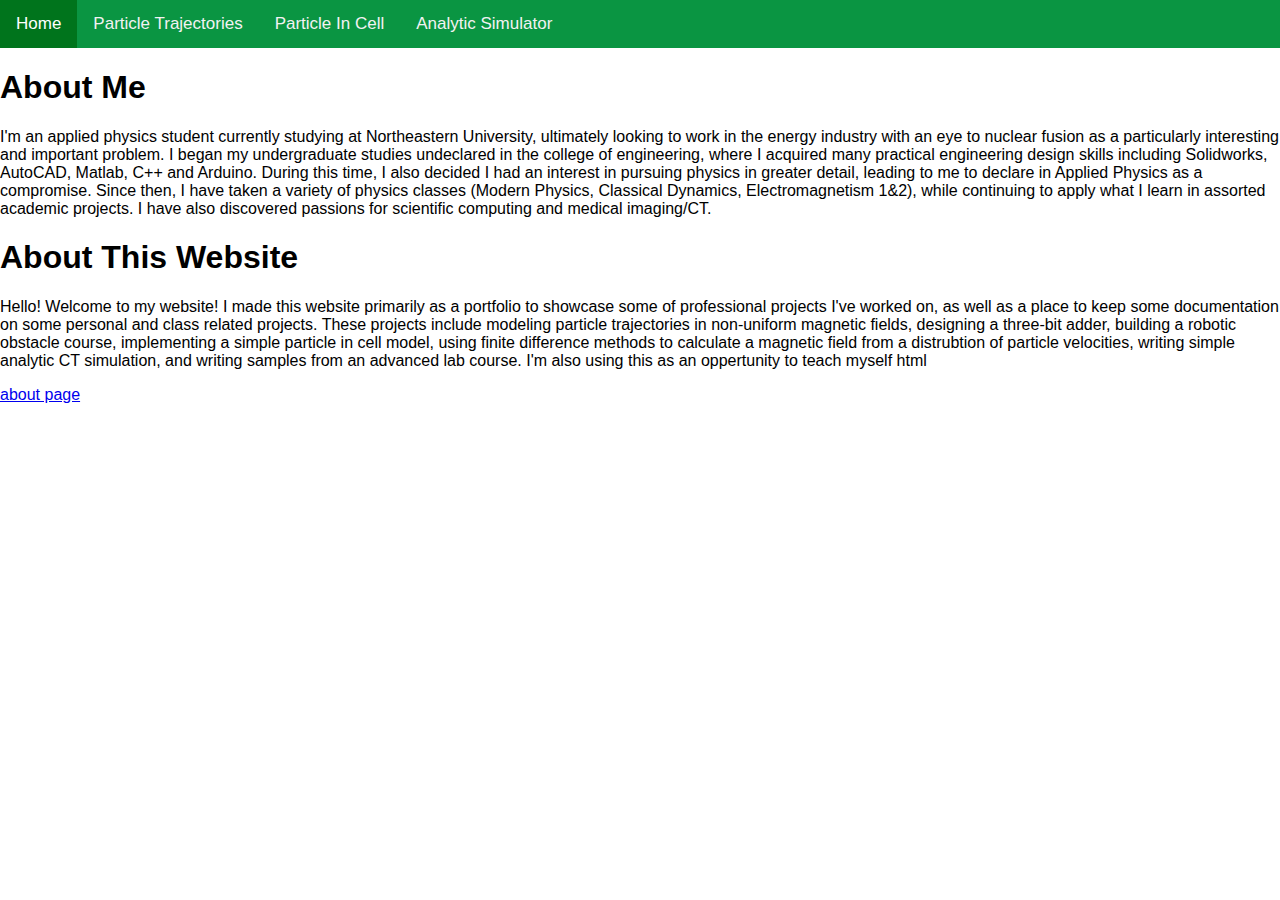
<file: index.html>
<!DOCTYPE html>
<html>
   <head>
      <title>My Cool Website</title>
   <style>
   body { margin: 0;
     font-family: Arial, Helvetica, sans-serif;
   }
   .topnav {
     background-color: rgba(10, 149, 66, 1.0);
     overflow: hidden;
   }
   .topnav a {
     float: left;
     color: #f2f2f2;
     text-align: center;
     padding: 14px 16px;
     text-decoration: none;
     font-size: 17px;
   }

.topnav a:hover {
  background-color: #ddd;
  color: black;
}

.topnav a.active {
  background-color: rgba(0, 116, 28, 1.0);
  color: white;
}

   </style>
   </head>

      
   <body>

      <div class="topnav">
        <a class="active" href="#home">Home</a>
        <a href="#news">Particle Trajectories</a>
        <a href="#contact">Particle In Cell</a>
        <a href="#about">Analytic Simulator</a>
      </div>

      <h1>About Me</h1>
      <p>I'm an applied physics student currently studying at Northeastern University, ultimately looking to work in the energy industry with an eye to nuclear fusion as a 
         particularly interesting and important problem. I began my undergraduate studies undeclared in the college of engineering, where I acquired many 
         practical engineering design skills including Solidworks, AutoCAD, Matlab, C++ and Arduino. During this time, I also decided I had an interest in 
         pursuing physics in greater detail, leading to me to declare in Applied Physics as a compromise. Since then, I have taken a variety of physics classes 
         (Modern Physics, Classical Dynamics, Electromagnetism 1&2), while continuing to apply what I learn in assorted academic projects. I have also discovered passions 
         for scientific computing and medical imaging/CT.</p>
      <h1>About This Website</h1>
      <p>Hello! Welcome to my website! I made this website primarily as a portfolio to showcase some of professional projects I've worked on, 
         as well as a place to keep some documentation on some personal and class related projects. These projects include modeling particle trajectories in non-uniform
         magnetic fields, designing a three-bit adder, building a robotic obstacle course, implementing a simple particle in cell model, using finite difference 
         methods to calculate a magnetic field from a distrubtion of particle velocities, writing simple analytic CT simulation, and writing samples from an 
         advanced lab course. I'm also using this as an oppertunity to teach myself html </p>

      <a href="./about">about page</a>
   </body>
</html>
</file>
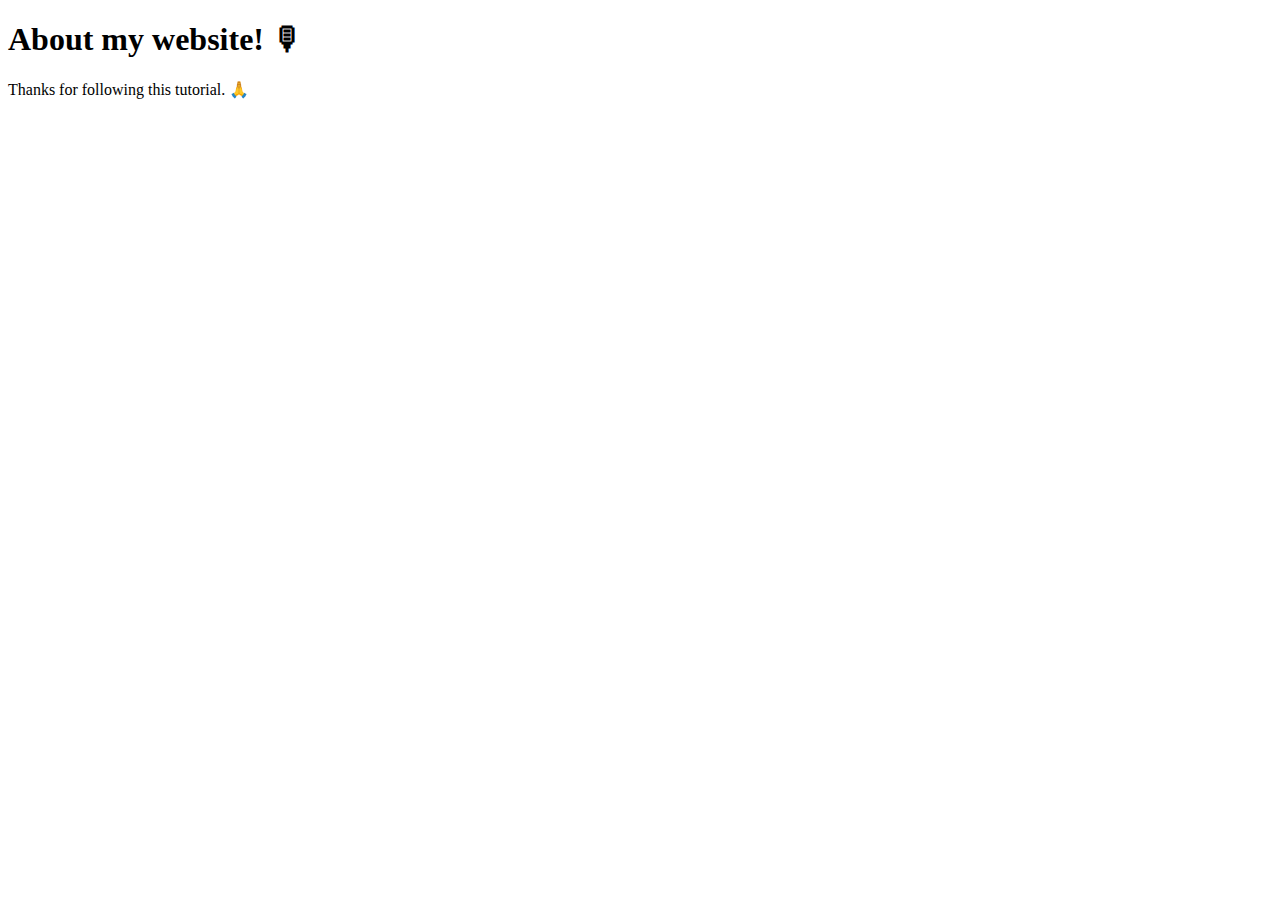
<file: about.html>
<!DOCTYPE html>
<html>
   <head>
      <title>About - My Cool Website</title>
   </head>
   <body>
      <h1>About my website! 🎙</h1>
      <p>Thanks for following this tutorial. 🙏</p>
   </body>
</html>
</file>
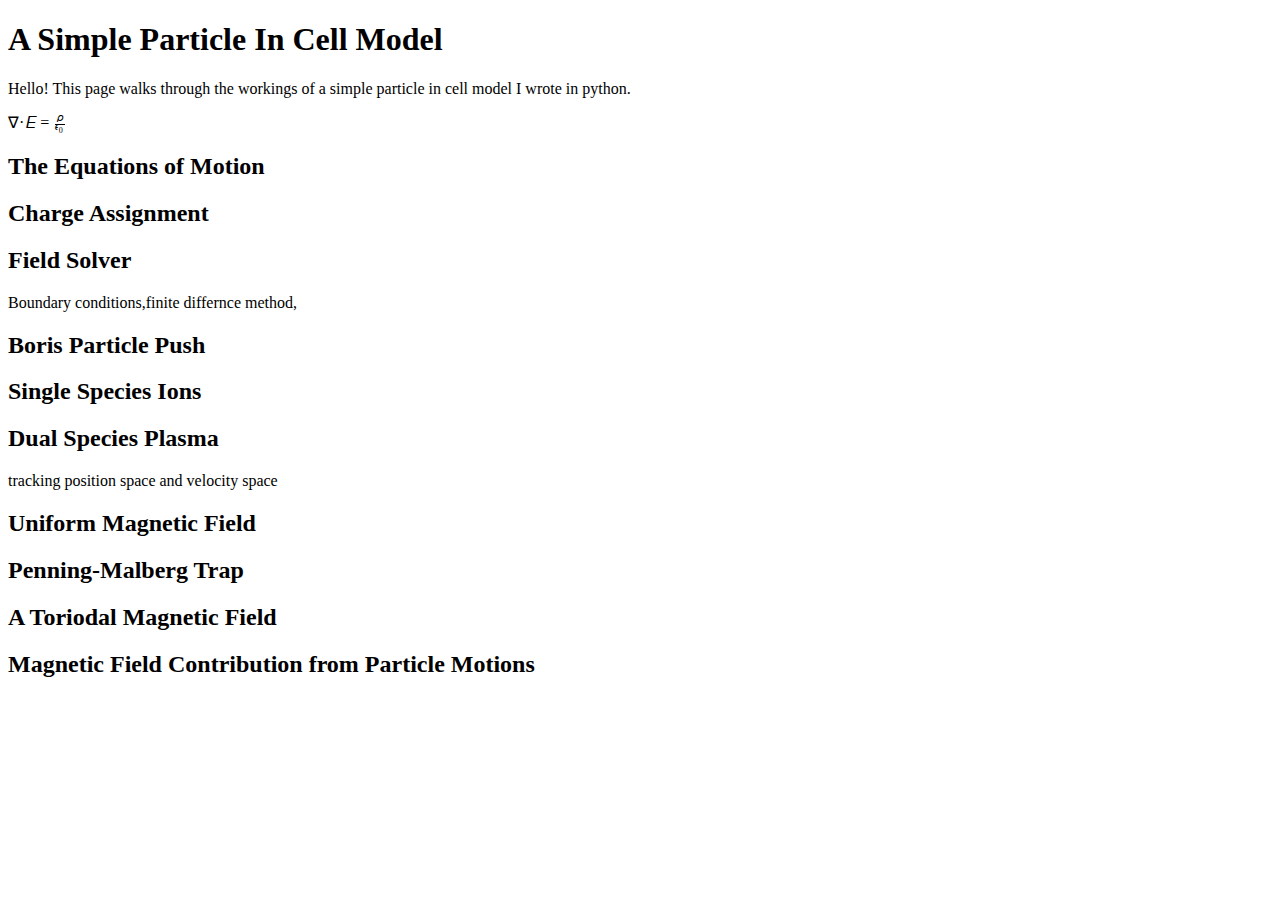
<file: particle_in_cell.html>
<!DOCTYPE html>
<html>
   <head>
      <title>A Simple Particle In Cell Model</title>
   </head>
   <body>
      <h1>A Simple Particle In Cell Model</h1>
      <p>Hello! This page walks through the workings of a simple particle in cell model I wrote in python.</p>
      <math xmlns="http://www.w3.org/1998/Math/MathML"><mo rspace="0">&#x2207;</mo><mo lspace="0" rspace="0.1em">&#xb7;</mo><mi>E</mi><mo>=</mo><mfrac><mi>&#x3c1;</mi><mrow><msub><mi>&#x3f5;</mi><mn>0</mn></msub></mrow></mfrac></math>
      <h2>The Equations of Motion</h2>
      <h2>Charge Assignment</h2>
      <h2>Field Solver</h2>
      <p>Boundary conditions,finite differnce method,</p> 
      <h2>Boris Particle Push</h2>
      <h2>Single Species Ions</h2>
      <h2>Dual Species Plasma</h2>
      <p>tracking position space and velocity space</p>
      <h2>Uniform Magnetic Field</h2>
      <h2>Penning-Malberg Trap</h2>
      <h2>A Toriodal Magnetic Field</h2>
      <h2>Magnetic Field Contribution from Particle Motions</h2>
      
   </body>
</html>
</file>
